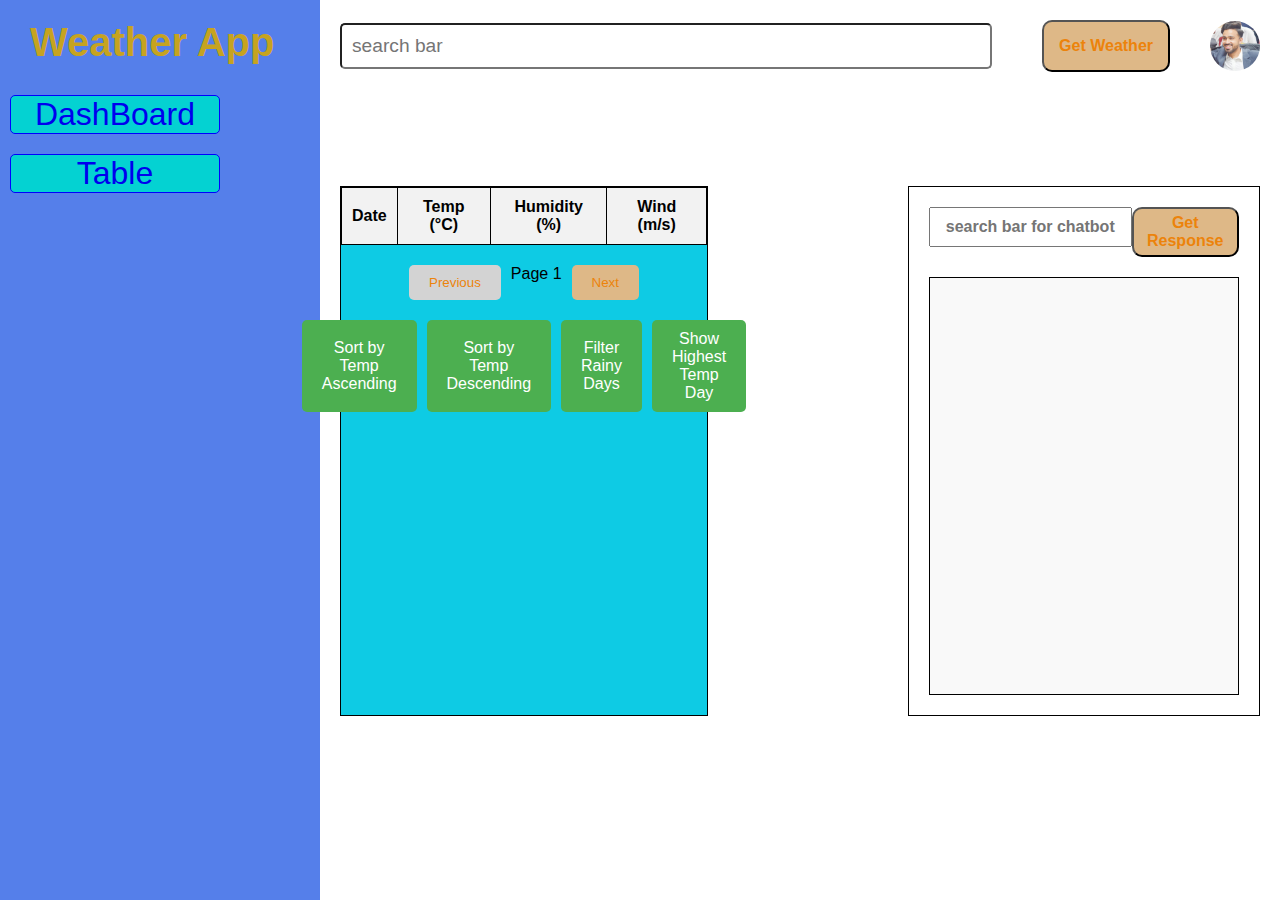
<file: practice.html>
<!DOCTYPE html>
<html lang="en">
<head>
    <meta charset="UTF-8">
    <meta name="viewport" content="width=device-width, initial-scale=1.0">
    <link rel="stylesheet" href="PRACTICE.css">
    <title>Weather App</title>
</head>
<body>
    <div class="container">
        <div class="sidebarcontainer">
            <h2 class="heading">Weather App</h2>
            <div class="dash">
               <a href="./index.html">DashBoard</a>
            </div>
            <div class="table">
                <a href="./practice.html">Table</a>
            </div>
        </div>
        <div class="right">
            <div class="header-container">
                <input type="text" placeholder="search bar" class="search" width="80px">
                <button id="getWeatherBtn">Get Weather</button>
                <div class="user-profile">
                    <img src="ahsan.jpg" alt="User Profile" class="profile-img">
                </div>
            </div>


            <div class="weathercontainer">
                <div class="weather-data">
                    <!-- <h2 class="city">City Name</h2> 
                    <h2 class="temp">Temperature</h2>  -->
                
                   
                    <table class="forecast-table">
                        <thead>
                            <tr>
                                <th>Date</th>
                                <th>Temp (°C)</th>
                                <th>Humidity (%)</th>
                                <th>Wind (m/s)</th>
                            </tr>
                        </thead>
                        <tbody>
                          
                        </tbody>
                    </table>
                
                   
                    <div class="pagination">
                        <button id="prev" disabled>Previous</button>
                        <span class="page-info">Page 1</span>
                        <button id="next">Next</button>
                    </div>
                    <div class="filters">
                        <button id="sortAsc">Sort by Temp Ascending</button>
                        <button id="sortDesc">Sort by Temp Descending</button>
                        <button id="filterRain">Filter Rainy Days</button>
                        <button id="highestTemp">Show Highest Temp Day</button>
                    </div>
                    
                </div>
                
                <div class="chatbotcontainer">
                     <div class="inputcontainer">
                        <input type="text" placeholder="search bar for chatbot" class="chatbotinput">
                        <button class="getresponse">
                         Get Response
                        </button>
                     </div>
                    

                    <div class="answercontainer">

                    </div>
                </div>
            </div>
            <div class="filter">
    
            </div>

    </div>
    
    <script src="Practice.js"></script>
</body>
</html>
</file>
<file: PRACTICE.css>
* {
    margin: 0;
    padding: 0;
    box-sizing: border-box;
}
body {
    height: 100vh;
    width: 100vw;
    font-family: 'Segoe UI', Tahoma, Geneva, Verdana, sans-serif;
}
.container {
    height: 100vh;
    width: 100%;
    display: flex;
}
.sidebarcontainer {
    height: 100vh;
    width: 25%;
    background-color: rgb(85, 127, 234);
    display: flex;
    flex-direction: column;
    gap: 20px;
    padding: 10px;
}
.dash, .table {
    border: 1px solid blue;
    background-color: rgb(4, 210, 210);
    width: 70%;
    text-align: center;
    font-size: 2rem;
    border-radius: 5px;
}
.dash:hover, .table:hover {
    background-color: aqua;
}
.heading {
    padding: 10px;
    padding-left: 20px;
    font-size: 2.5rem;
    color: rgba(206, 166, 19, 0.95);
}
a {
    text-decoration: none;
}
.right {
    flex: 1;
    padding: 20px;
    display: flex;
    flex-direction: column;
    gap: 20px;
}
.header-container {
    display: flex;
    gap: 40px;
    justify-content: space-between; 
    align-items: center;  
    width: 100%;
    margin-bottom: 20px; 
}
#getWeatherBtn {
    padding: 15px;
    background-color: burlywood;
    border-radius: 10px;
    color: rgb(236, 131, 11);
    font-size: 1rem;
    font-weight: bold;
}
.search {
    flex: 1; 
    padding: 10px;
    width: 20%;
    font-size: 1.2rem;
    border-radius: 5px;
    margin-right: 10px; 
}
.user-profile {
    display: flex;
    align-items: center; 
}
.profile-img {
    width: 50px; 
    height: 50px;
    border-radius: 50%;
}
.weather-data {
    /* padding-top: 5%; */
    border: 1px solid black;
    height: 530px;
    width: 40%;
    text-align: center;
    background-color: rgb(14, 203, 228);
}
.weathercontainer {
    display: flex;
    gap: 200px;
     padding-top: 8%;  
}

.output {
    display: flex;
    flex-direction: row;
}
.detail {
    display: flex;
    justify-content: space-between;
    align-items: center;
    padding-left: 0%;
    font-weight: 800;
    gap: 10px;
    padding: 40px;
}
.humidity {
    display: flex;
    justify-content: start;
}

.chatbotcontainer {
    border: 1px solid black;
    height: 530px;
    width: 40%;
    gap: 20px;
    display: flex;
    padding: 20px;
    flex-direction: column;
}
.chatbotinput {
    text-align: center;
    width: 75%;
    font-size: 1rem;
    font-weight: bold;
    height: 40px;
}
.answercontainer {
    border: 1px solid black;
    height: 450px;
    overflow-y: auto;
    background-color: #f9f9f9; 
}
.inputcontainer {
    display: flex;
    justify-content: space-between;
}
.getresponse {
    padding: 5px;
    background-color: burlywood;
    border-radius: 10px;
    color: rgb(236, 131, 11);
    font-size: 1rem;
    font-weight: bold;
}


@media (max-width: 1024px) {
    .sidebarcontainer {
        width: 30%;
    }

    .right {
        padding: 10px;
    }

    .header-container {
        flex-direction: column;
        gap: 10px;
    }

    .search {
        width: 100%;
        margin-right: 0;
    }

    .weathercontainer {
        flex-direction: column;
        align-items: center;
        gap: 20px;
    }

    .weather-data, .chatbotcontainer {
        width: 100%;
        height: auto;
    overflow-y: auto;
    }
}

.forecast-table {
    width: 100%;
    border-collapse: collapse;
    /* margin-top: 20px; */
}

.forecast-table th, .forecast-table td {
    border: 1px solid black;
     padding: 10px; 
     overflow-y: auto;
    text-align: center;
}

.forecast-table th {
    background-color: #f2f2f2;
}

.pagination {
    margin-top: 20px;
    display: flex;
    justify-content: center;
    gap: 10px; 
}

.pagination button {
    padding: 10px 20px;
    background-color: burlywood;
    border: none;
    border-radius: 5px;
    color: rgb(236, 131, 11);
    cursor: pointer;
}

.pagination button:disabled {
    background-color: lightgray;
    cursor: not-allowed;
}

@media (max-width: 768px) {
    .sidebarcontainer {
        width: 100%;
        height: auto;
    }

    .right {
        width: 100%;
    }

    .weathercontainer {
        flex-direction: column;
        align-items: center;
    }

    .header-container {
        flex-direction: column;
        gap: 10px;
        align-items: flex-start;
    }

    .temp, .city {
        font-size: 1.5rem;
    }

    .getresponse {
        width: 100%;
    }
}

@media (max-width: 480px) {
    .heading {
        font-size: 2rem;
    }

    .dash, .table {
        font-size: 1.5rem;
        width: 100%;
    }

    .search {
        font-size: 1rem;
    }

    .weather-data {
        padding: 10%;
        height: auto;
    }

    .chatbotcontainer {
        height: auto;
    }

    .humidity, .wind {
        height: 40px;
    }
}




.filters {
    display: flex;
    gap: 10px;
    margin: 20px 0;
    justify-content: center;
}

.filters button {
    padding: 10px 20px;
    font-size: 16px;
    background-color: #4CAF50; /* Green */
    border: none;
    color: white;
    border-radius: 5px;
    cursor: pointer;
    transition: background-color 0.3s ease;
}

.filters button:hover {
    background-color: #45a049;
}

.filters button:active {
    background-color: #3e8e41;
}

.filters button:disabled {
    background-color: #ccc;
    cursor: not-allowed;
}

/* Responsive design */
@media (max-width: 768px) {
    .filters {
        flex-direction: column;
        gap: 15px;
    }

    .filters button {
        width: 100%;
        padding: 12px 0;
    }
}
</file>
